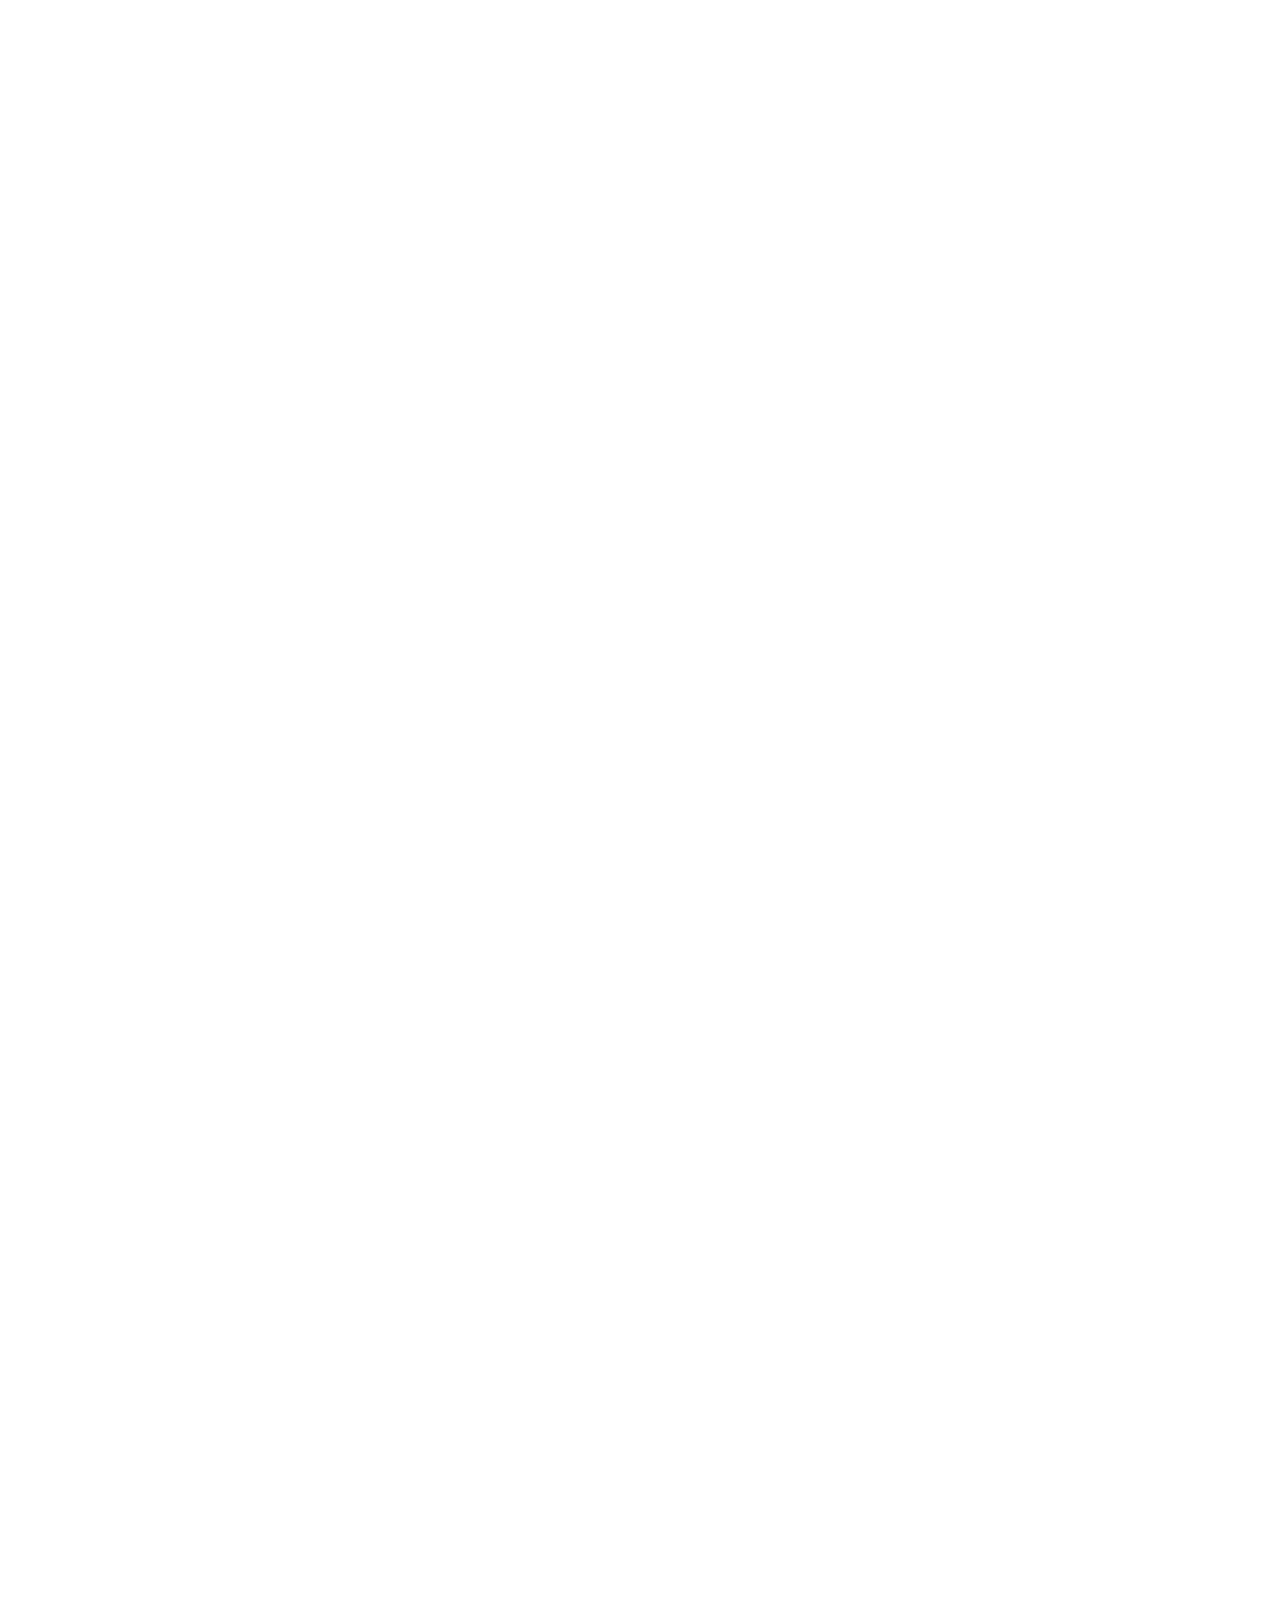
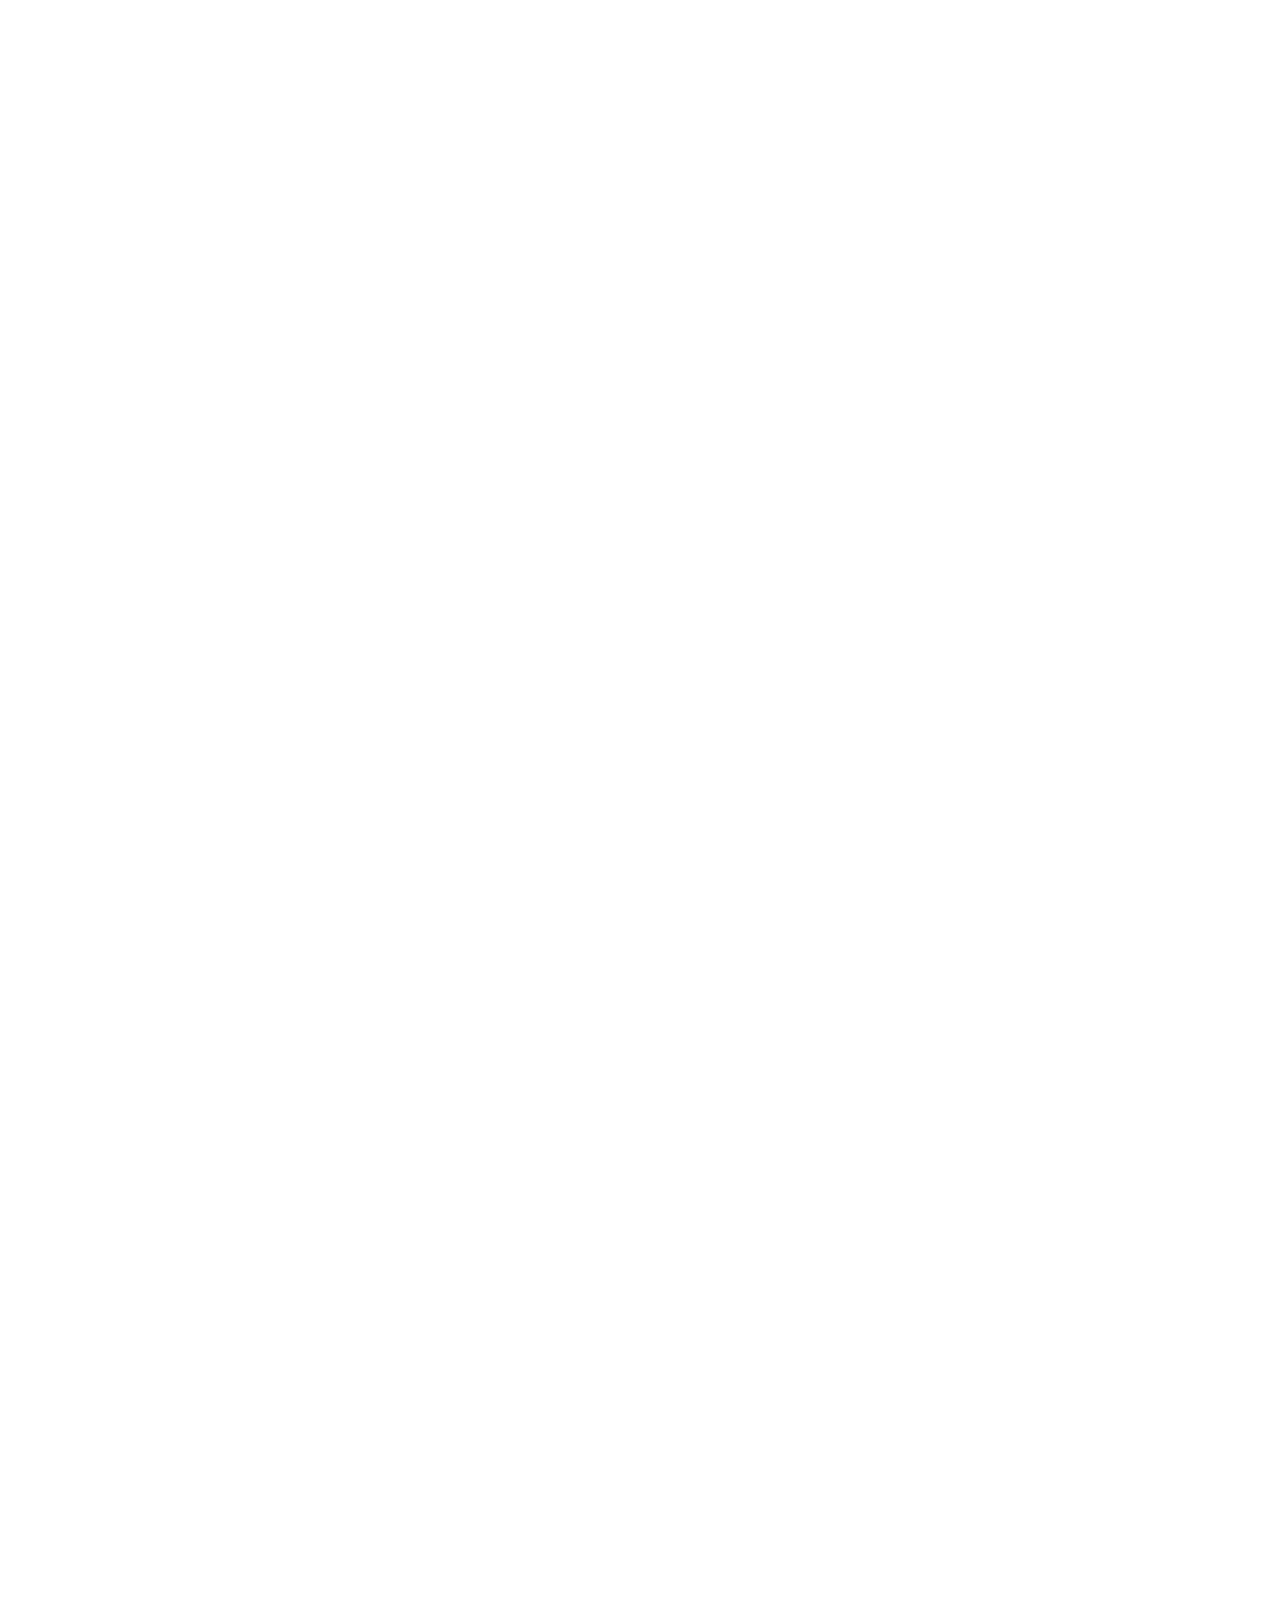
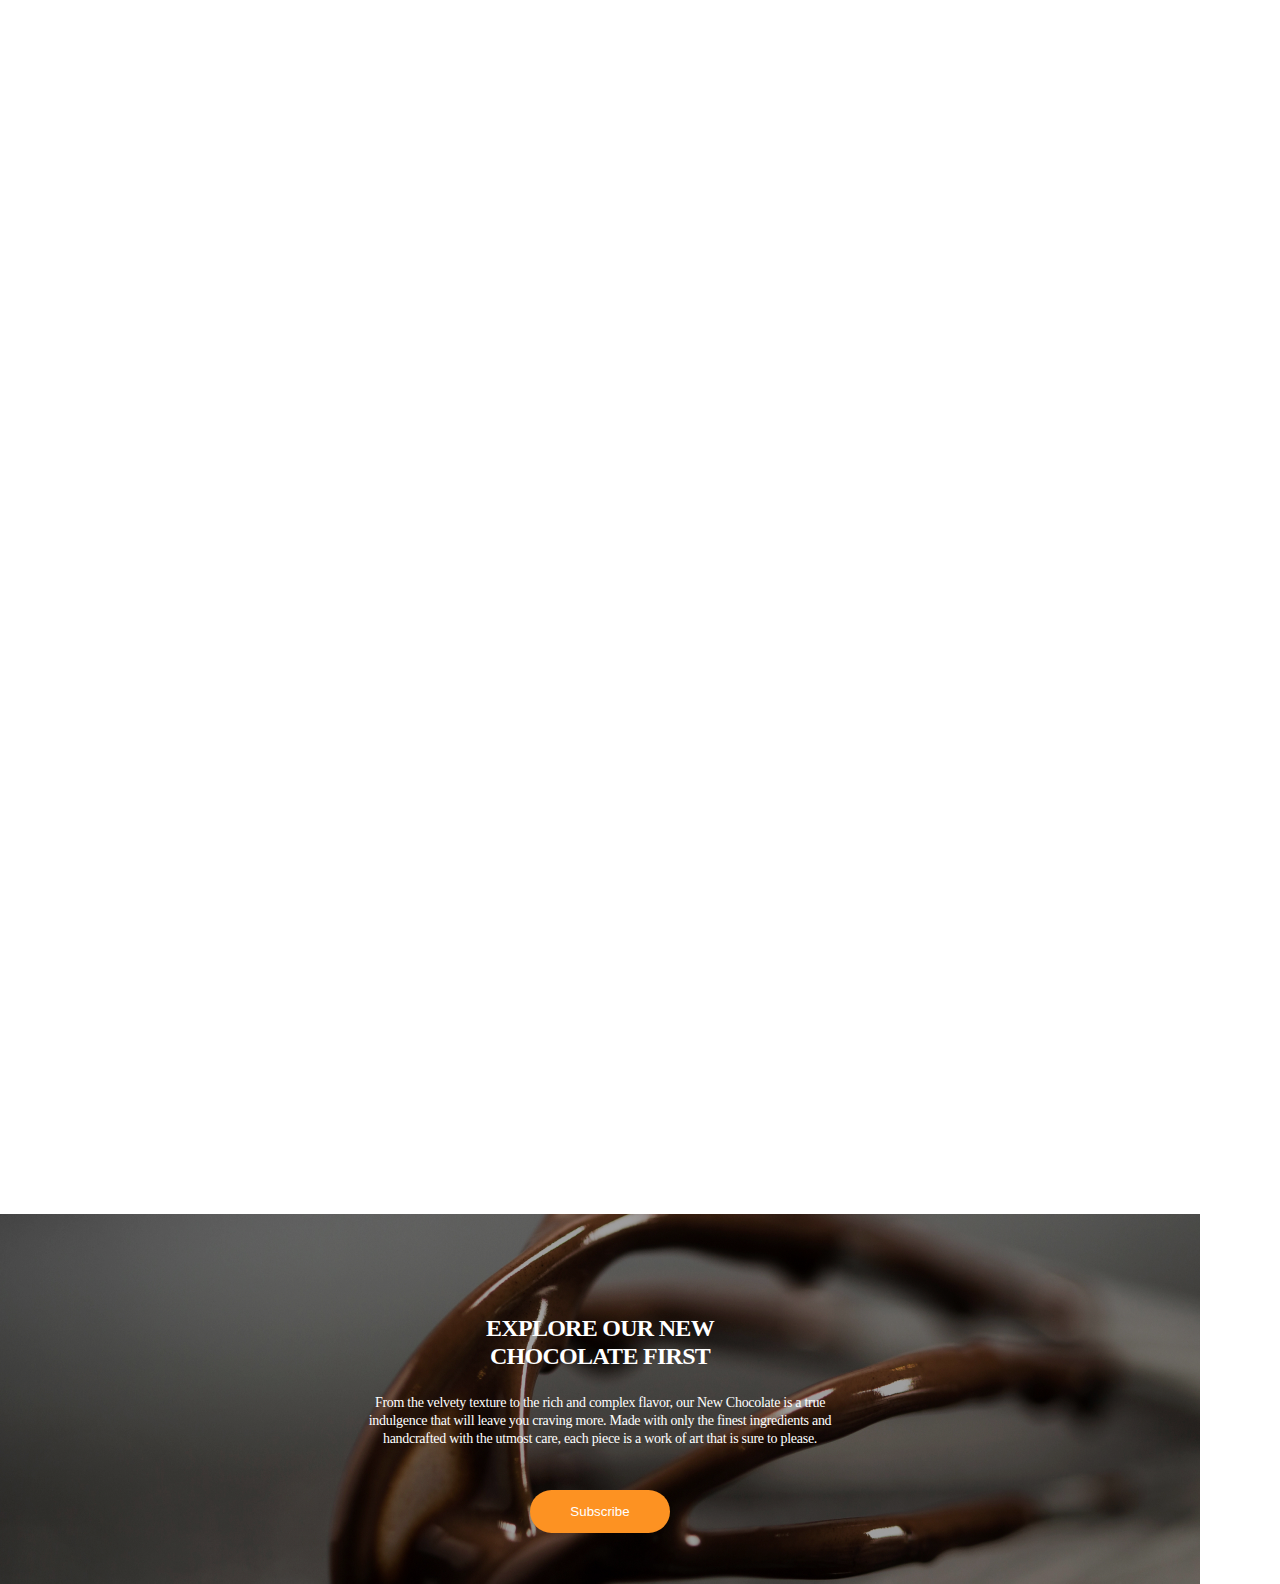
<file: index.html>
<!DOCTYPE html>
<html lang="en">

    <head>
        <meta charset="UTF-8">
        <meta http-equiv="X-UA-Compatible" content="IE=edge">
        <meta name="viewport" content="width=device-width, initial-scale=1.0">
        <title>WebStudio</title>

        <link rel="preconnect" href="https://fonts.googleapis.com">
        <link rel="preconnect" href="https://fonts.gstatic.com" crossorigin>
        <link href="https://fonts.googleapis.com/css2?family=Raleway:ital,wght@0,800;1,800&family=Roboto:ital,wght@0,400;0,500;0,700;0,900;1,400;1,500;1,700;1,900&display=swap" rel="stylesheet">

        <link rel="stylesheet" href="./css/style.css">
        
    </head>

    <body>
        <!--Header-->
        
        <!--Main container-->
        <main>
            <!--section 8-->
            <section class="section-subscribe">
                <div class="container-section">
                    <p class="title-text">EXPLORE OUR NEW CHOCOLATE FIRST</p>
                    <p class="main-text">From the velvety texture to the rich and complex flavor, our New Chocolate is a true indulgence that will leave you
                    craving more. Made with only the finest ingredients and handcrafted with the utmost care, each piece is a work of art
                    that is sure to please.</p>
                    <button class="subscribe-button" type="button">Subscribe</button>
                </div>
            </section>
        </main>
        
    </body>
</html>
</file>
<file: css/style.css>
.section-subscribe{
    position: absolute;
        width: 1200px;
        height: 370px;
        left: 0px;
        top: 4414px;
        background: linear-gradient(0deg, rgba(0, 0, 0, 0.2), rgba(0, 0, 0, 0.2)), url(../images/Subcribe.jpg);
        
}

.container-section{
    padding-top: 100px;
}

.title-text{
    width: 378px;
        height: 56px;
        font-weight: 600;
        font-size: 24px;
        line-height: 28px;
        text-align: center;
        letter-spacing: -0.03em;
        margin: 0 auto;
        text-transform: uppercase;
        color: white;
        margin-bottom: 24px;
}

.main-text{
    width: 467px;
    height: 72px;
    font-weight: 400;
    font-size: 14px;
    line-height: 18px;
    text-align: center;
    letter-spacing: -0.02em;
    margin: 0 auto;
    color: white;
    margin-bottom: 24px;

}

.subscribe-button{
    display: flex;
    flex-direction: row;
    align-items: flex-start;
    padding: 14px 40px;
    gap: 14px;
    background: #FD9222;
    border-radius: 100px;
    color: white;
    margin: 0 auto;
    cursor: pointer;
    border: none;
}
</file>
